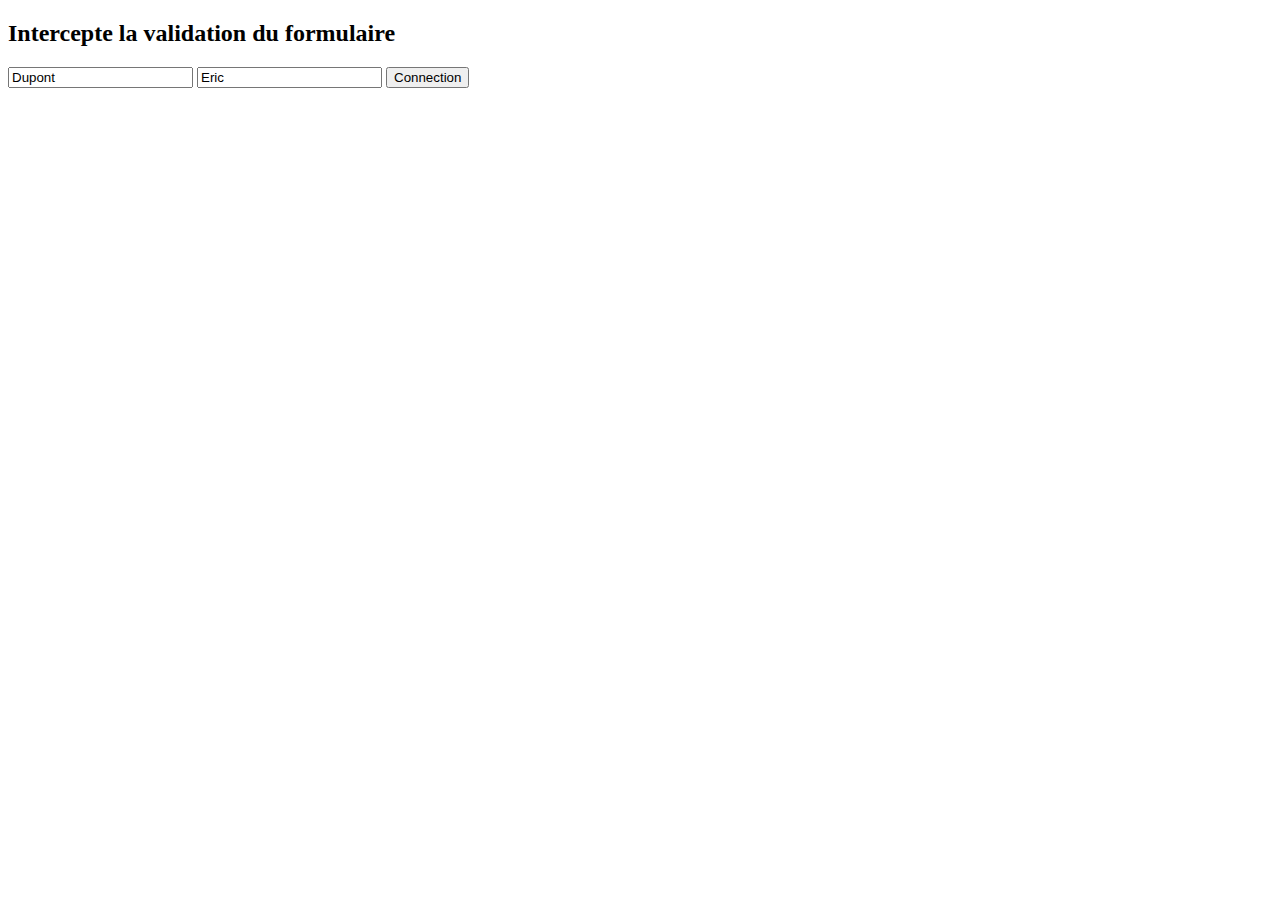
<file: index.html>
<!-- <!DOCTYPE html>
<html>
<head>
<title>Objet Navigator - Exemples</title> 
</head>
<body>
<script type="text/JavaScript" language="JavaScript"> var 
version = navigator.appVersion; console.log("Le  code name de votre browser est :" + navigator.appCodeName);
console.log("Le nom ou la marque du browser est :"
+ navigator.appName);
console.log("Les informations sur la version sont:" + version);
console.log("Le browser a comme user-agent :"
+ navigator.userAgent);
console.log("");
if (version.indexOf('Win') > -1) {
console.log("<br />Vous etes sous l'environnement Windows");
console.log("<br />");
}
if (navigator.userAgent.indexOf('Firefox') > -1) { 
console.log("Vous utilisez un navigateur FireFox");
} else if (version.indexOf('Chrome') > -1) { 
console.log("Vous utilisez un navigateur Chrome");
} else if (version.indexOf('MSIE') > -1) { 
console.log("Vous utilisez un navigateur Microsoft Internet Explorer");
} else {
console.log("Vous utilisez un navigateur inconnu");
}
</script>
</body>
</html> -->

<!-- <!DOCTYPE html>
<html>
<head>
<title>Objet Date - Exemples</title>
</head>
<body>
<script>
var myDate1 = new Date() ; // Date du jour
var myDate2 = new Date(3600*24*365*40) ; // Date depuis le 1er janvier 1970
var myDate3 = new Date(2012, 9, 19) ;
var myDate4 = new Date(2012, 9, 19, 10, 33, 12);
var myDate5 = new Date("Jan 1, 2000 00:00:00");
console.log('new Date() : ' + myDate1.toLocaleString()); 
console.log('new Date(3600*24*365*40) : ' + myDate2.toLocaleString());
console.log('new Date(2012, 9, 19) : ' + myDate3.toLocaleString());
console.log('new Date(2012, 9, 19, 10, 33, 12) : ' + myDate4.toLocaleString());
console.log('new Date("Jan 1, 2000 00:00:00") : ' + myDate5.toLocaleString());
console.log("");
var annee = 1900 + myDate1.getYear();
var mois = myDate1.getMonth() + 1;
var jour = myDate1.getDate();
console.log('date du jour : ' + jour + "/" + mois + "/" + annee);
</script>
</body>
</html> -->

<!DOCTYPE html>
<html>
<head>
<title>Intercepte la validation du formulaire</title>
<script>
function checkForm(f) {
alert("Vous vous appelez : " + f.elements['nom'].value + " " + 
f.elements['prenom'].value);
return false; // do not submit the form
}
</script>
</head>
<body>
<h2>Intercepte la validation du formulaire</h2>
<form id="form1" name="form1" onSubmit="return checkForm(this);">
<input type="text" name= "nom" value="Dupont" />
<input type="text" name= "prenom" value="Eric" />
<input type="submit" id="idSubForm1" name="subForm1" value="Connection" />
</form>
</body>
</html>
</file>
